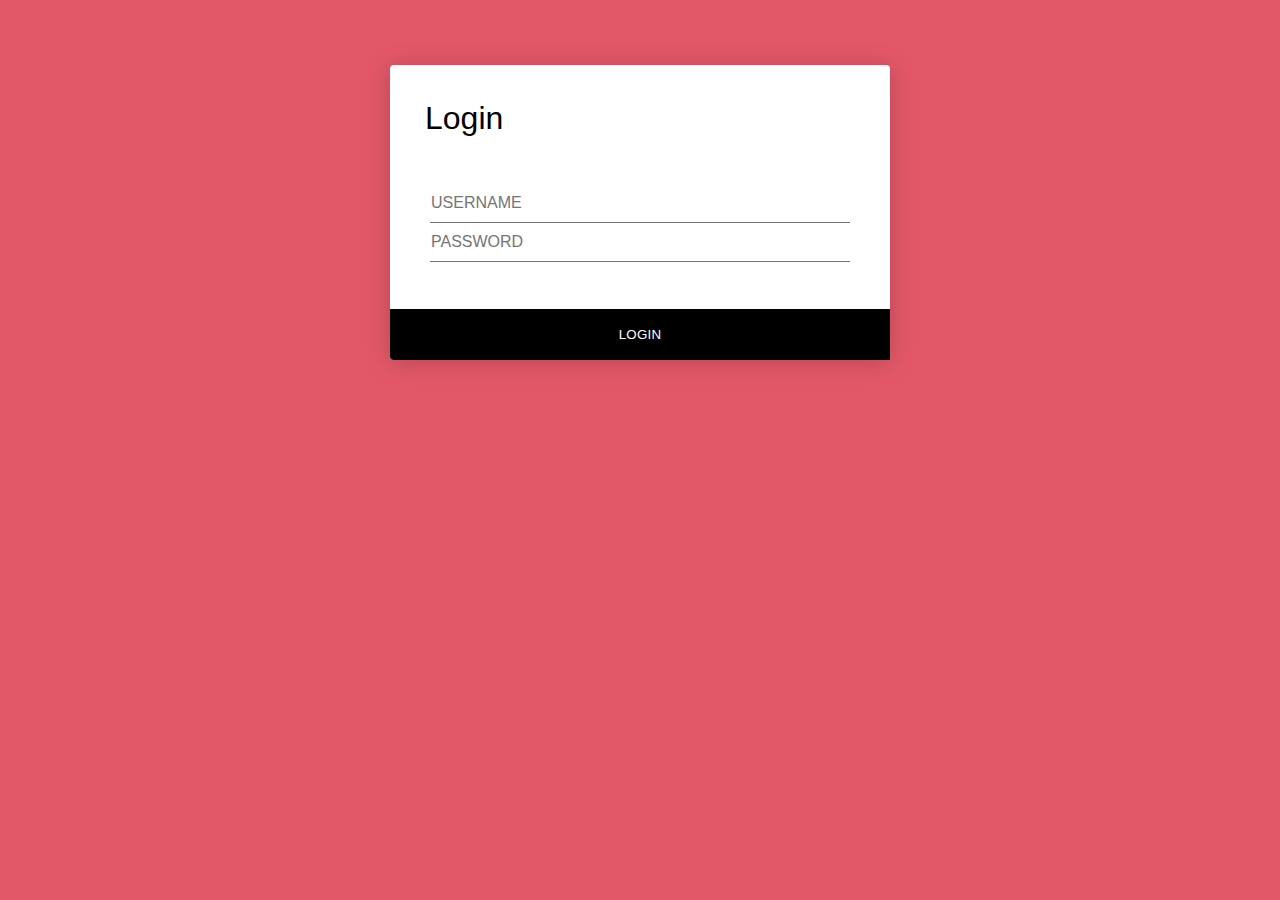
<file: login.html>
<!DOCTYPE html>
<html lang="en">
<head>
    <meta charset="UTF-8">
    <meta http-equiv="X-UA-Compatible" content="IE=edge">
    <meta name="viewport" content="width=device-width, initial-scale=1.0">
    <title>Login</title>
    <link rel="stylesheet" href="login.css">
</head>
<body>
    <a href="index.html"></a>
    <div class="login-form">
        <form>
            <h1>Login</h1>
            <div class="content">
                <div class="input-field">
                    <input type="username" placeholder="Username" autocomplete="nope">
                    <input type="password" placeholder="Password" autocomplete="new-password">
                </div>
                <!-- <div class="input-field">
                    
                </div> -->
            </div>
            <div class="action">
                <button>Login</button>
            </div>
        </form>
    </div>
</body>
</html>
</file>
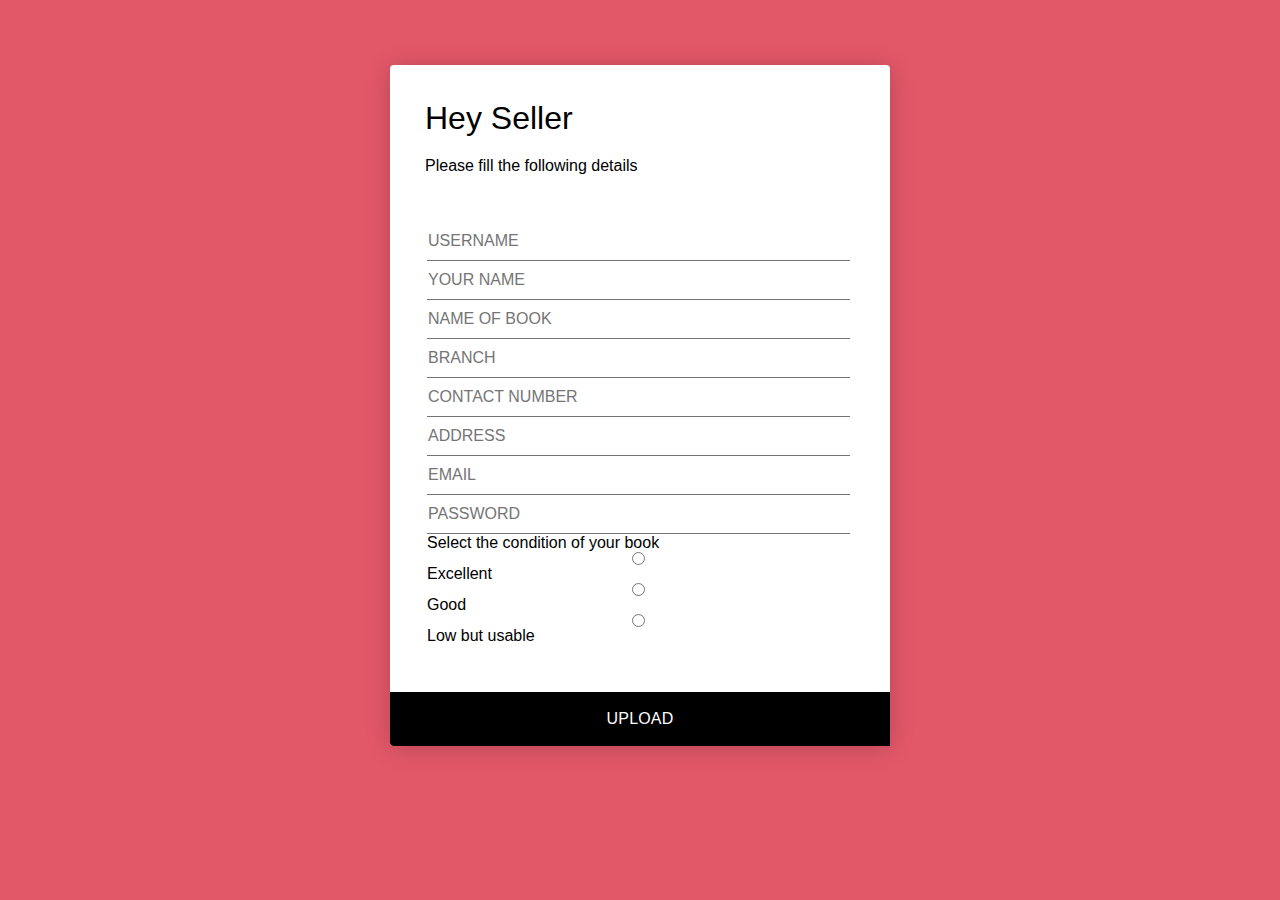
<file: seller.html>
<!DOCTYPE html>
<html lang="en">
<head>
    <meta charset="UTF-8">
    <meta http-equiv="X-UA-Compatible" content="IE=edge">
    <meta name="viewport" content="width=device-width, initial-scale=1.0">
    <title>Seller</title>
    <link rel="stylesheet" href="seller.css">
</head>
<body>
    <a href="main.html"></a>
        <div>
            
            <div class="login-form">
                <form>
                    <h1>Hey Seller</h1>
                    <h4>Please fill the following details</h4>
                    <div class="content">
                        <div class="input-field">
                            <input type="text" placeholder="Username" autocomplete="nope">
                            <input type="text" placeholder="Your Name" autocomplete="nope">
                            <input type="text" placeholder="Name of book" autocomplete="nope">
                            <input type="text" placeholder="Branch" autocomplete="nope">
                            <input type="text" placeholder="Contact Number" autocomplete="nope">
                            <input type="text" placeholder="Address" autocomplete="nope">
                            <input type="email" placeholder="Email" autocomplete="nope">
                            <input type="password" placeholder="Password" autocomplete="new-password">
                            <div class="condition">
                                <div class="condi">
                            <p>Select the condition of your book</p>
                            <input type="radio" name="coding" id="" value="Java">Excellent
                            <input type="radio" name="coding" id="" value="Java">Good
                            <input type="radio" name="coding" id="" value="Java">Low but usable
                            </div>

                        </div>
                        </div>
                        <!-- <div class="input-field">
                                
                            </div> -->
                    </div>
                    <div class="action">
                        <a href="main.html">Upload</a>
                    </div>
                </form>
            </div>
        
        
        </div>
    
</body>
</html>
</file>
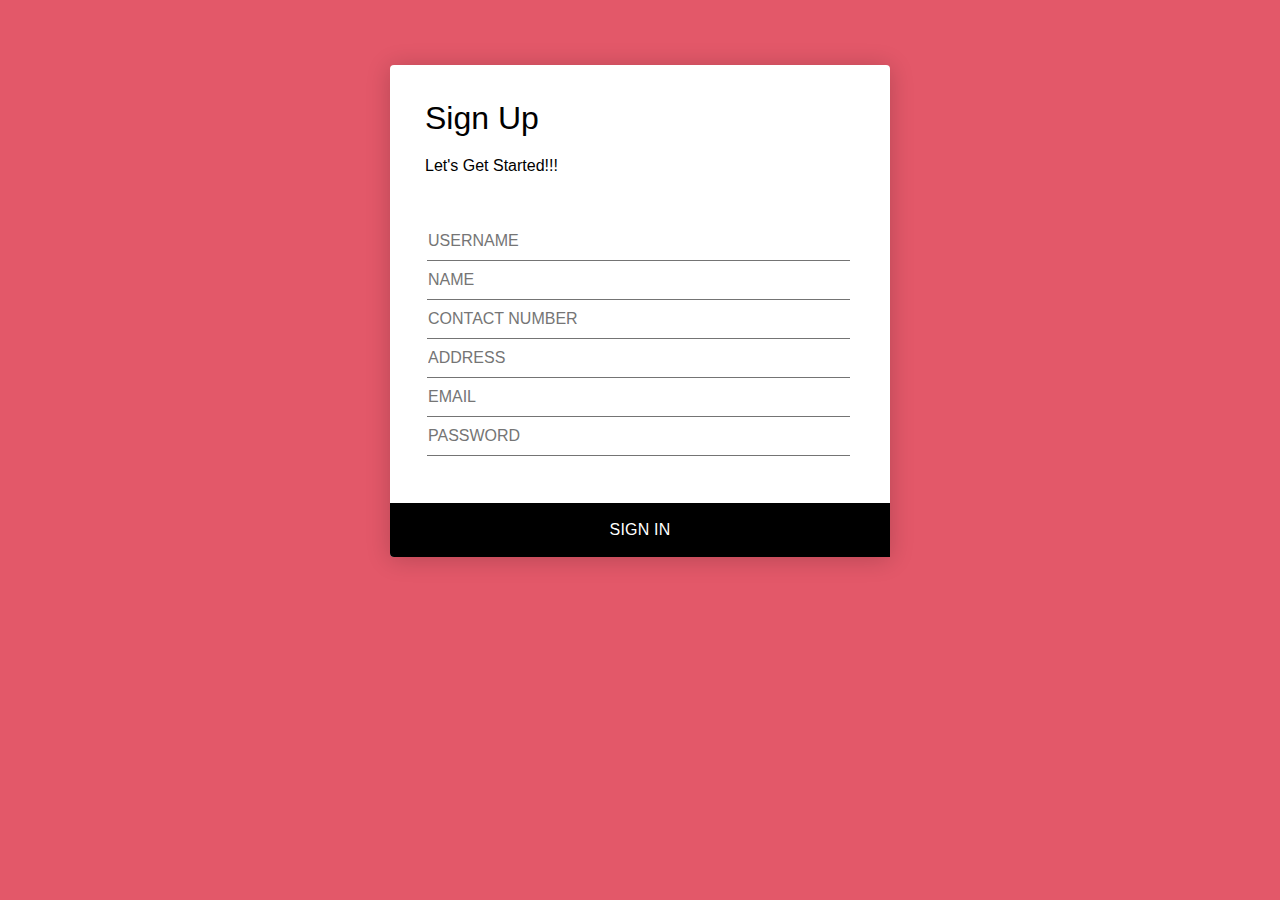
<file: signup.html>
<!DOCTYPE html>
<html lang="en">
<head>
    <meta charset="UTF-8">
    <meta http-equiv="X-UA-Compatible" content="IE=edge">
    <meta name="viewport" content="width=device-width, initial-scale=1.0">
    <title>Sign Up</title>
    <link rel="stylesheet" href="signup.css">
</head>
<body>
    <a href="index.html"></a>
    <div>
    <div class="login-form">
        <form>
            <h1>Sign Up</h1>
            <h4>Let's Get Started!!!</h4>
            <div class="content">
                <div class="input-field">
                    <input type="username" placeholder="Username" autocomplete="nope">
                    <input type="usename" placeholder="Name" autocomplete="nope">
                    <input type="usename" placeholder="Contact Number" autocomplete="nope">
                    <input type="usename" placeholder="Address" autocomplete="nope">
                    <input type="usename" placeholder="Email" autocomplete="nope">
                    <input type="password" placeholder="Password" autocomplete="new-password">
                </div>
                <!-- <div class="input-field">
                        
                    </div> -->
            </div>
            <div class="action">
                <a href="main.html">Sign In</a>
            </div>
        </form>
    </div>
        

    </div>
</body>
</html>
</file>
<file: login.css>
* {
    margin: 0;
    padding: 0;
    box-sizing: border-box;
    -webkit-font-smoothing: antialiased;
}

body {
    background: #e35869;
    font-family: 'Rubik', sans-serif;
}

.login-form {
    background: #fff;
    width: 500px;
    margin: 65px auto;
    display: -webkit-box;
    display: flex;
    -webkit-box-orient: vertical;
    -webkit-box-direction: normal;
    flex-direction: column;
    border-radius: 4px;
    box-shadow: 0 2px 25px rgba(0, 0, 0, 0.2);
}

.login-form h1 {
    padding: 35px 35px 0 35px;
    font-weight: 300;
}

.login-form .content {
    padding: 35px;
    text-align: center;
}

.login-form .input-field {
    padding: 12px 5px;
}

.login-form .input-field input {
    font-size: 16px;
    display: block;
    font-family: 'Rubik', sans-serif;
    width: 100%;
    padding: 10px 1px;
    border: 0;
    border-bottom: 1px solid #747474;
    outline: none;
    -webkit-transition: all .2s;
    transition: all .2s;
}

.login-form .input-field input::-webkit-input-placeholder {
    text-transform: uppercase;
}

.login-form .input-field input::-moz-placeholder {
    text-transform: uppercase;
}

.login-form .input-field input:-ms-input-placeholder {
    text-transform: uppercase;
}

.login-form .input-field input::-ms-input-placeholder {
    text-transform: uppercase;
}

.login-form .input-field input::placeholder {
    text-transform: uppercase;
}

.login-form .input-field input:focus {
    border-color: #222;
}

.login-form a.link {
    text-decoration: none;
    color: #747474;
    letter-spacing: 0.2px;
    text-transform: uppercase;
    display: inline-block;
    margin-top: 20px;
}

.login-form .action {
    display: -webkit-box;
    display: flex;
    -webkit-box-orient: horizontal;
    -webkit-box-direction: normal;
    flex-direction: row;
}

.login-form .action button {
    width: 100%;
    border: none;
    padding: 18px;
    font-family: 'Rubik', sans-serif;
    cursor: pointer;
    text-transform: uppercase;
    background: black;
    color: white;
    border-bottom-left-radius: 4px;
    border-bottom-right-radius: 0;
    letter-spacing: 0.2px;
    outline: 0;
    -webkit-transition: all .3s;
    transition: all .3s;
}

.login-form .action button:hover {
    background: #d8d8d8;
}

.login-form .action button:nth-child(2) {
    background: #2d3b55;
    color: #fff;
    border-bottom-left-radius: 0;
    border-bottom-right-radius: 4px;
}

.login-form .action button:nth-child(2):hover {
    background: #3c4d6d;
}
</file>
<file: seller.css>
* {
    margin: 0;
    padding: 0;
    box-sizing: border-box;
    -webkit-font-smoothing: antialiased;
}

body {
    background: #e35869;
    font-family: 'Rubik', sans-serif;
}

.login-form {
    background: #fff;
    width: 500px;
    margin: 65px auto;
    display: -webkit-box;
    display: flex;
    -webkit-box-orient: vertical;
    -webkit-box-direction: normal;
    flex-direction: column;
    border-radius: 4px;
    box-shadow: 0 2px 25px rgba(0, 0, 0, 0.2);
}

.login-form h1 {
    padding: 35px 35px 0 35px;
    font-weight: 300;
}

.login-form h4 {
    padding: 20px 35px 0 35px;
    font-weight: 300;
}

.login-form .content {
    padding: 35px;
    text-align: center;
    padding-left: 2rem;
}

.login-form .input-field {
    padding: 12px 5px;
}

.login-form .input-field input {
    font-size: 16px;
    display: block;
    font-family: 'Rubik', sans-serif;
    width: 100%;
    padding: 10px 1px;
    border: 0;
    border-bottom: 1px solid #747474;
    outline: none;
    -webkit-transition: all .2s;
    transition: all .2s;
}

.login-form .input-field input::-webkit-input-placeholder {
    text-transform: uppercase;
}

.login-form .input-field input::-moz-placeholder {
    text-transform: uppercase;
}

.login-form .input-field input:-ms-input-placeholder {
    text-transform: uppercase;
}

.login-form .input-field input::-ms-input-placeholder {
    text-transform: uppercase;
}

.login-form .input-field input::placeholder {
    text-transform: uppercase;
}

.login-form .input-field input:focus {
    border-color: #222;
}

.login-form a.link {
    text-decoration: none;
    color: #747474;
    letter-spacing: 0.2px;
    text-transform: uppercase;
    display: inline-block;
    margin-top: 20px;
}

.login-form .action {
    display: -webkit-box;
    display: flex;
    -webkit-box-orient: horizontal;
    -webkit-box-direction: normal;
    flex-direction: row;
}

.login-form .action a {
    width: 100%;
    text-decoration: none;
    border: none;
    padding: 18px;
    font-family: 'Rubik', sans-serif;
    cursor: pointer;
    text-transform: uppercase;
    background: black;
    color: white;
    border-bottom-left-radius: 4px;
    border-bottom-right-radius: 0;
    letter-spacing: 0.2px;
    outline: 0;
    -webkit-transition: all .3s;
    transition: all .3s;
    text-align: center;
}

.login-form .action a:hover {
    background: #d8d8d8;
}

.login-form .action a:nth-child(2) {
    background: #2d3b55;
    color: #fff;
    border-bottom-left-radius: 0;
    border-bottom-right-radius: 4px;
}

.login-form .action a:nth-child(2):hover {
    background: #3c4d6d;
}
.condi{
    text-align: left;
    
}
</file>
<file: signup.css>
* {
    margin: 0;
    padding: 0;
    box-sizing: border-box;
    -webkit-font-smoothing: antialiased;
}

body {
    background: #e35869;
    font-family: 'Rubik', sans-serif;
}

.login-form {
    background: #fff;
    width: 500px;
    margin: 65px auto;
    display: -webkit-box;
    display: flex;
    -webkit-box-orient: vertical;
    -webkit-box-direction: normal;
    flex-direction: column;
    border-radius: 4px;
    box-shadow: 0 2px 25px rgba(0, 0, 0, 0.2);
}

.login-form h1 {
    padding: 35px 35px 0 35px;
    font-weight: 300;
}
.login-form h4 {
    padding: 20px 35px 0 35px;
    font-weight: 300;
}

.login-form .content {
    padding: 35px;
    text-align: center;
    padding-left: 2rem;
}

.login-form .input-field {
    padding: 12px 5px;
}

.login-form .input-field input {
    font-size: 16px;
    display: block;
    font-family: 'Rubik', sans-serif;
    width: 100%;
    padding: 10px 1px;
    border: 0;
    border-bottom: 1px solid #747474;
    outline: none;
    -webkit-transition: all .2s;
    transition: all .2s;
}

.login-form .input-field input::-webkit-input-placeholder {
    text-transform: uppercase;
}

.login-form .input-field input::-moz-placeholder {
    text-transform: uppercase;
}

.login-form .input-field input:-ms-input-placeholder {
    text-transform: uppercase;
}

.login-form .input-field input::-ms-input-placeholder {
    text-transform: uppercase;
}

.login-form .input-field input::placeholder {
    text-transform: uppercase;
}

.login-form .input-field input:focus {
    border-color: #222;
}

.login-form a.link {
    text-decoration: none;
    color: #747474;
    letter-spacing: 0.2px;
    text-transform: uppercase;
    display: inline-block;
    margin-top: 20px;
}

.login-form .action {
    display: -webkit-box;
    display: flex;
    -webkit-box-orient: horizontal;
    -webkit-box-direction: normal;
    flex-direction: row;
}

.login-form .action a{
    width: 100%;
    text-decoration: none;
    border: none;
    padding: 18px;
    font-family: 'Rubik', sans-serif;
    cursor: pointer;
    text-transform: uppercase;
    background: black;
    color: white;
    border-bottom-left-radius: 4px;
    border-bottom-right-radius: 0;
    letter-spacing: 0.2px;
    outline: 0;
    -webkit-transition: all .3s;
    transition: all .3s;
    text-align: center;
}

.login-form .action a:hover {
    background: #d8d8d8;
}

.login-form .action a:nth-child(2) {
    background: #2d3b55;
    color: #fff;
    border-bottom-left-radius: 0;
    border-bottom-right-radius: 4px;
}

.login-form .action a:nth-child(2):hover {
    background: #3c4d6d;
}
</file>
